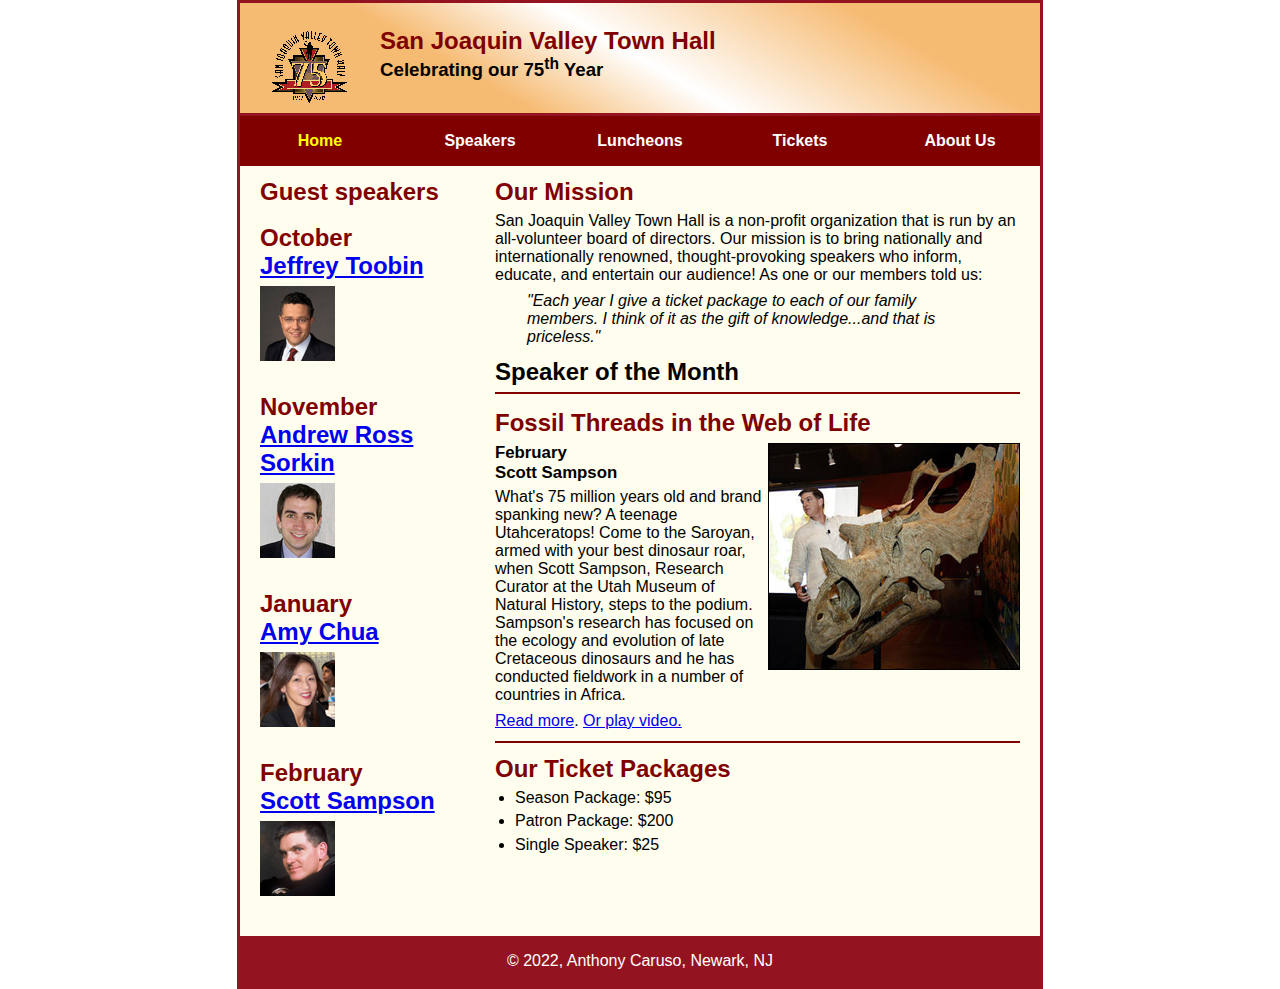
<file: index.html>
<!DOCTYPE html>
<html lang="en">

<head>
	<meta charset="utf-8">
	<title>San Joaquin Valley Town Hall</title>
	<link rel="shortcut icon" href="images/favicon.ico">
	<link rel="stylesheet" href="styles/main.css">
</head>

<body>
	<header>
		<img src="images/town_hall_logo.gif">
		<h2>San Joaquin Valley Town Hall</h2>
		<h3>Celebrating our 75<sup>th</sup> Year</h3>
	</header>
	<ul id="nav_menu">
		<li><a href="index.html" class="current">Home</a></li>
		<li><a href="index.html">Speakers</a></li>
		<li><a href="index.html">Luncheons</a></li>
		<li><a href="index.html">Tickets</a></li>
		<li>
			<a href="index.html">About Us</a>
			<ul>
				<li><a href="index.html">About Us</a></li>
				<li><a href="index.html">Our History</a></li>
				<li><a href="index.html">Board of Directors</a></li>
				<li><a href="index.html">Past Speakers</a></li>
				<li><a href="index.html">Contact Information</a></li>
			</ul>
		</li>
	</ul>
	<main>
		<section>
			<h2>Our Mission</h2>
			<p>San Joaquin Valley Town Hall is a non-profit organization that is run by an all-volunteer board of directors. Our mission is to bring nationally and internationally renowned, thought-provoking speakers who inform, educate, and entertain our audience! As one or our members told us:</p>
			<blockquote>&quot;Each year I give a ticket package to each of our family members. I think of it as the gift of knowledge...and that is priceless.&quot;</blockquote>
			<h1>Speaker of the Month</h1>
			<article>
				<h2>Fossil Threads in the Web of Life</h2>
				<img src="images/sampson_dinosaur.jpg">
				<h3>February<br>Scott Sampson</h3>
				<p>What's 75 million years old and brand spanking new? A teenage Utahceratops! Come to the Saroyan, armed with your best dinosaur roar, when Scott Sampson, Research Curator at the Utah Museum of Natural History, steps to the podium. Sampson's research has focused on the ecology and evolution of late Cretaceous dinosaurs and he has conducted fieldwork in a number of countries in Africa.</p>
				<p><a href="speakers/sampson.html">Read more</a>. <a href="media/sampson.swf" type="video/mp4" target="_blank">Or play video.</a></p>
			</article>
			<h2>Our Ticket Packages</h2>
			<ul>
				<li>Season Package: $95</li>
				<li>Patron Package: $200</li>
				<li>Single Speaker: $25</li>
			</ul>
		</section>
		<aside>
			<h2>Guest speakers</h2>
			<h2>October <br> <a href="speakers/toobin.html">Jeffrey Toobin</a></h2>
			<img src="images/toobin75.jpg">
			<h2>November <br> <a href="speakers/sorkin.html">Andrew Ross Sorkin</a></h2>
			<img src="images/sorkin75.jpg">
			<h2>January <br> <a href="speakers/chua.html">Amy Chua</a></h2>
			<img src="images/chua75.jpg">
			<h2>February <br> <a href="speakers/sampson.html">Scott Sampson</a></h2>
			<img src="images/sampson75.jpg">
		</aside>

	</main>
	<footer>
		<p>&copy 2022, Anthony Caruso, Newark, NJ</p>
	</footer>
</body>
</html>
</file>
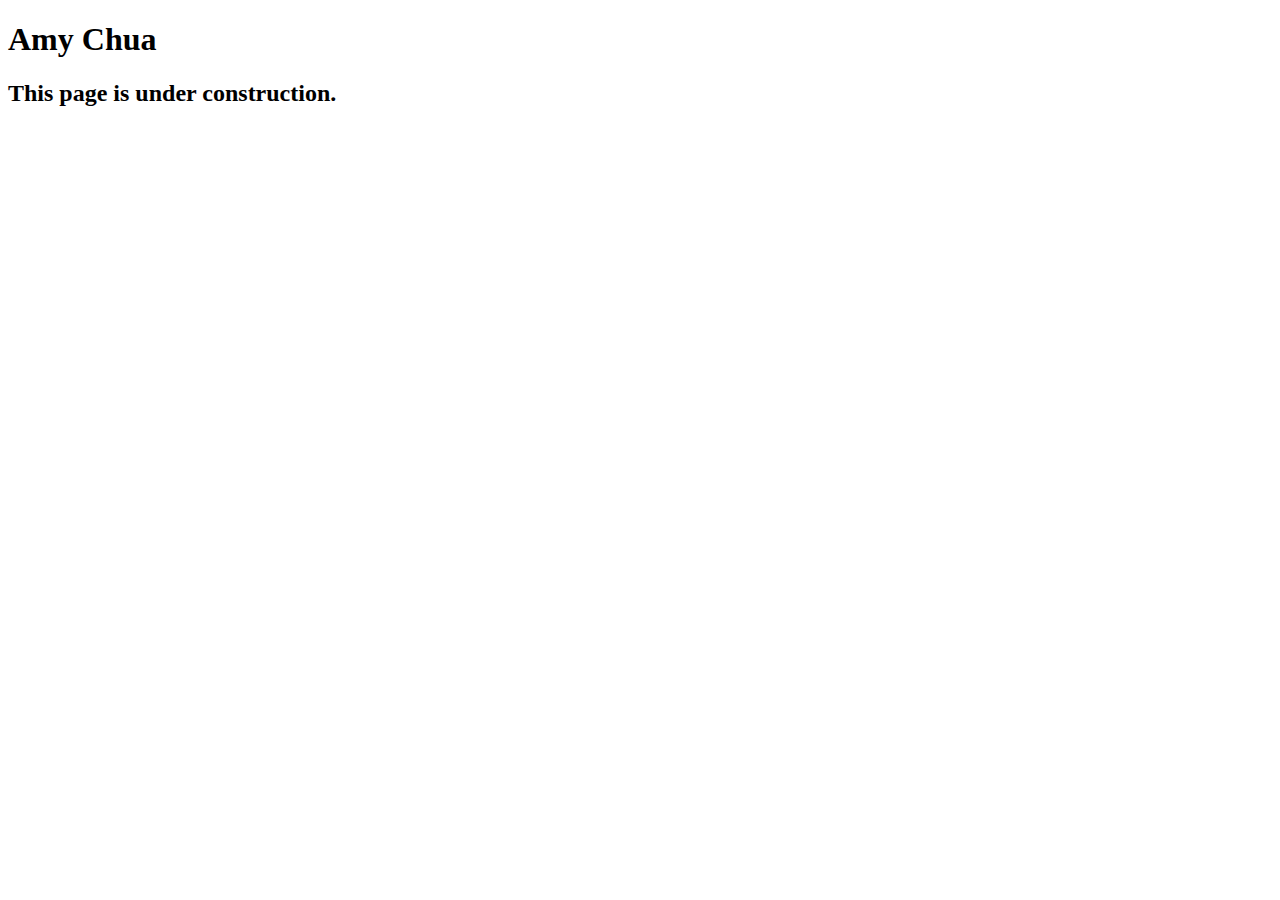
<file: speakers/chua.html>
<!DOCTYPE html>
<html lang="en">

<head>
	<meta charset="utf-8">
	<title>San Joaquin Valley Town Hall</title>
	<link rel="shortcut icon" href="images/favicon.ico">
</head>

<body>
	<main>
		<h1>Amy Chua</h1>
		<h2>This page is under construction.</h2>
	</main>
</body>

</html>
</file>
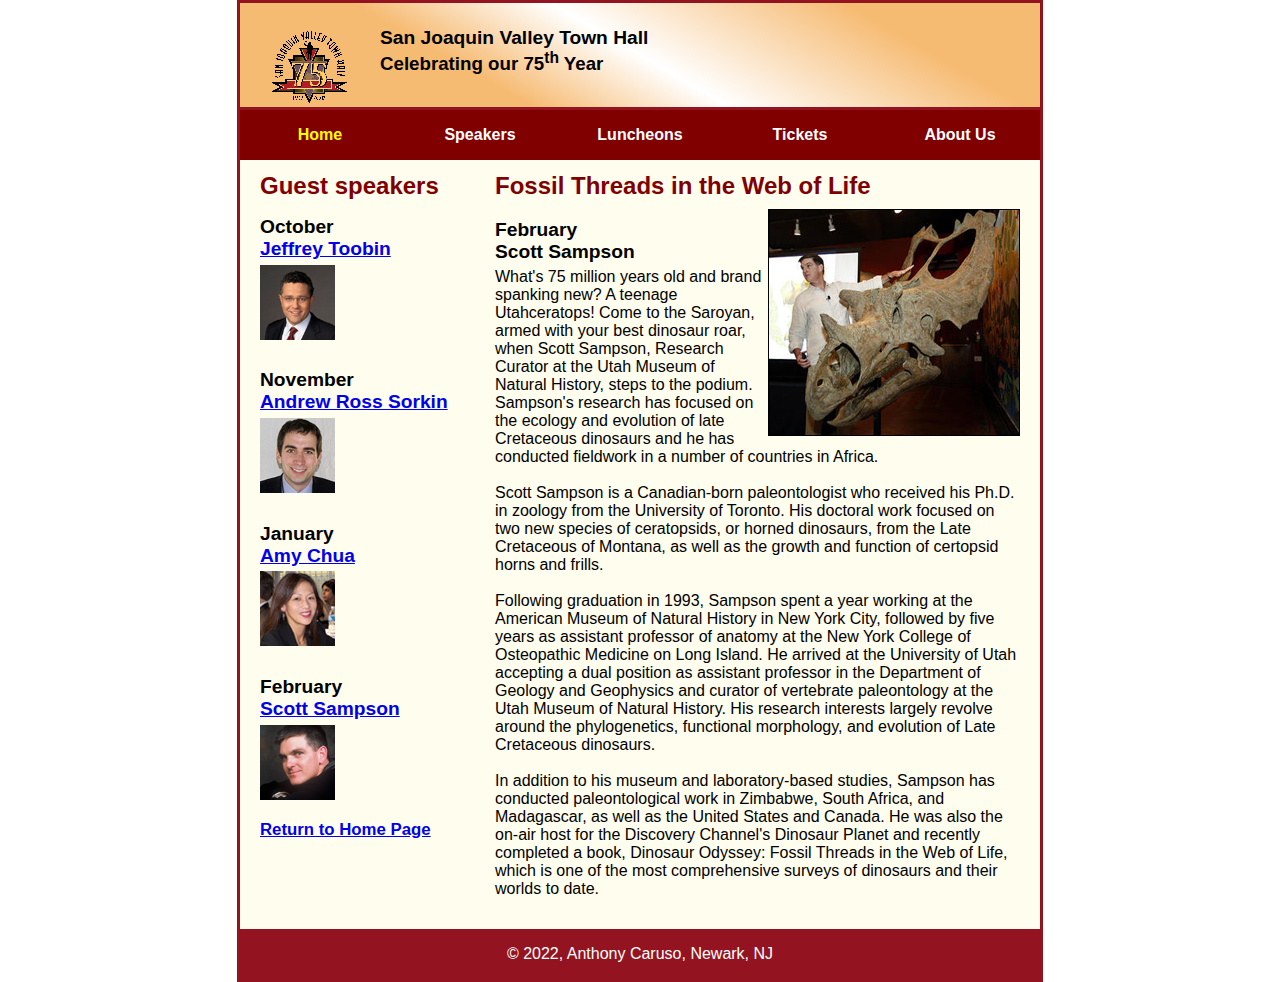
<file: speakers/sampson.html>
<!DOCTYPE html>
<html lang="en">

<head>
	<meta charset="utf-8">
	<title>San Joaquin Valley Town Hall</title>
	<link rel="shortcut icon" href="../images/favicon.ico"/>
	<link rel="stylesheet" href="../styles/speaker.css">
</head>

<body>
	<header>
		<img src="../images/town_hall_logo.gif">
		<h2>San Joaquin Valley Town Hall</h2>
		<h3>Celebrating our 75<sup>th</sup> Year</h3>
	</header>
	<ul id="nav_menu">
		<li><a href="../index.html" class="current">Home</a></li>
		<li><a href="../index.html">Speakers</a></li>
		<li><a href="../index.html">Luncheons</a></li>
		<li><a href="../index.html">Tickets</a></li>
		<li>
			<a href="../index.html">About Us</a>
			<ul>
				<li><a href="../index.html">About Us</a></li>
				<li><a href="../index.html">Our History</a></li>
				<li><a href="../index.html">Board of Directors</a></li>
				<li><a href="../index.html">Past Speakers</a></li>
				<li><a href="../index.html">Contact Information</a></li>
			</ul>
		</li>
	</ul>
	<main>
		<section>
			<h1>Fossil Threads in the Web of Life</h1>
			<article>
				<img src="../images/sampson_dinosaur.jpg">
				<h2>February<br>Scott Sampson</h2>

				<p>What's 75 million years old and brand spanking new? A teenage Utahceratops! Come to the
					Saroyan, armed with your best dinosaur roar, when Scott Sampson, Research Curator at the
					Utah Museum of Natural History, steps to the podium. Sampson's research has focused on the
					ecology and evolution of late Cretaceous dinosaurs and he has conducted fieldwork in a number
					of countries in Africa.<br><br>

					Scott Sampson is a Canadian-born paleontologist who received his Ph.D. in zoology from the
					University of Toronto. His doctoral work focused on two new species of ceratopsids, or horned
					dinosaurs, from the Late Cretaceous of Montana, as well as the growth and function of certopsid
					horns and frills.<br><br>

					Following graduation in 1993, Sampson spent a year working at the American Museum of Natural
					History in New York City, followed by five years as assistant professor of anatomy at the New
					York College of Osteopathic Medicine on Long Island. He arrived at the University of Utah
					accepting a dual position as assistant professor in the Department of Geology and Geophysics
					and curator of vertebrate paleontology at the Utah Museum of Natural History. His research
					interests largely revolve around the phylogenetics, functional morphology, and evolution of
					Late Cretaceous dinosaurs.<br><br>

					In addition to his museum and laboratory-based studies, Sampson has conducted paleontological
					work in Zimbabwe, South Africa, and Madagascar, as well as the United States and Canada. He was
					also the on-air host for the Discovery Channel's Dinosaur Planet and recently completed a book,
					Dinosaur Odyssey: Fossil Threads in the Web of Life, which is one of the most
					comprehensive surveys of dinosaurs and their worlds to date.</p>
			</article>

		</section>
		<aside>
			<h1>Guest speakers</h1>
			<h2>October <br> <a href="speakers/toobin.html">Jeffrey Toobin</a></h2>
			<img src="../images/toobin75.jpg">
			<h2>November <br> <a href="speakers/sorkin.html">Andrew Ross Sorkin</a></h2>
			<img src="../images/sorkin75.jpg">
			<h2>January <br> <a href="speakers/chua.html">Amy Chua</a></h2>
			<img src="../images/chua75.jpg">
			<h2>February <br> <a href="speakers/sampson.html">Scott Sampson</a></h2>
			<img src="../images/sampson75.jpg">
			<h3><a href="../index.html">Return to Home Page</a></h3>
		</aside>

	</main>
	<footer>
		<p>&copy 2022, Anthony Caruso, Newark, NJ</p>
	</footer>
</body>
</html>
</file>
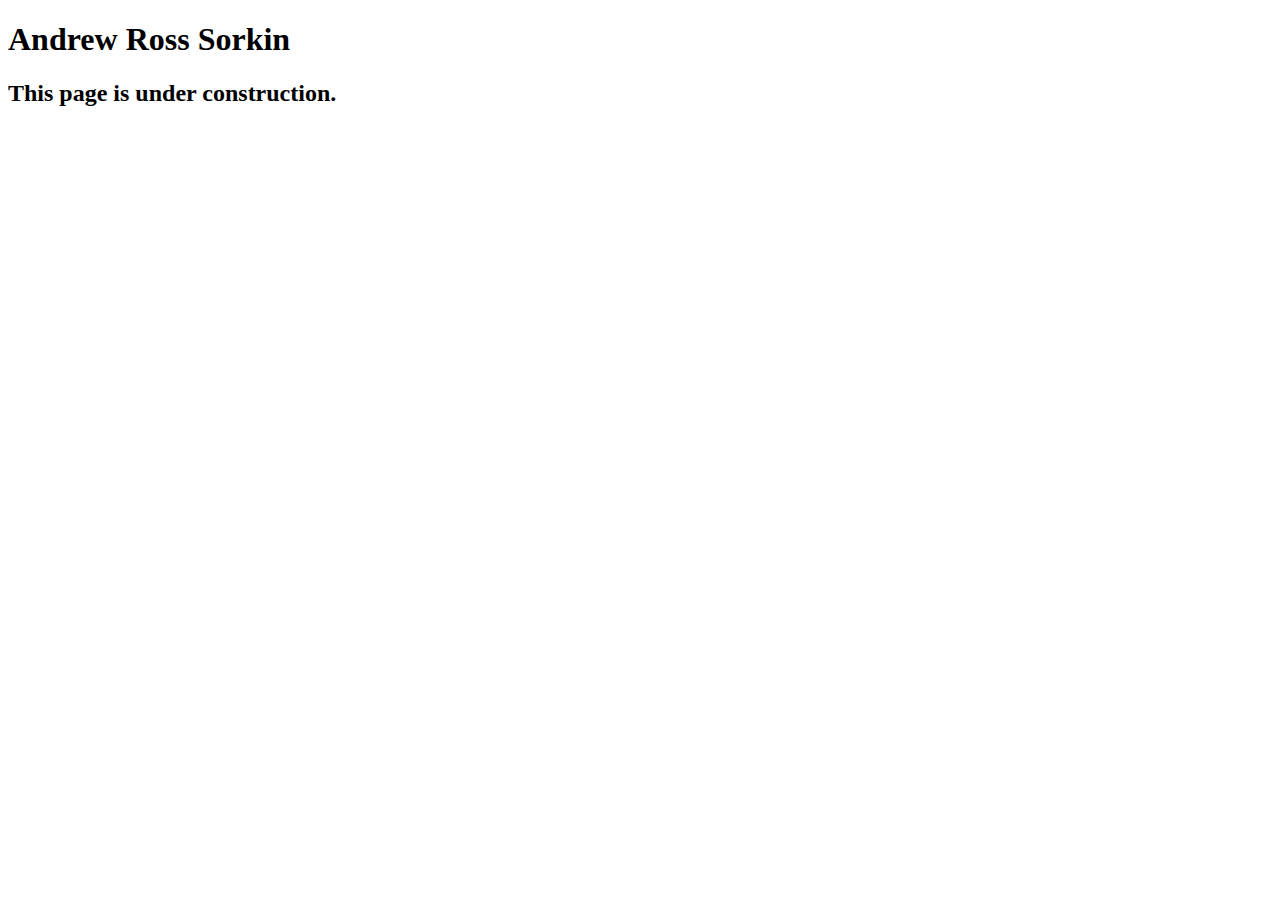
<file: speakers/sorkin.html>
<!DOCTYPE html>
<html lang="en">

<head>
	<meta charset="utf-8">
	<title>San Joaquin Valley Town Hall</title>
	<link rel="shortcut icon" href="images/favicon.ico">
</head>

<body>
	<main>
		<h1>Andrew Ross Sorkin</h1>
		<h2>This page is under construction.</h2>
	</main>
</body>

</html>
</file>
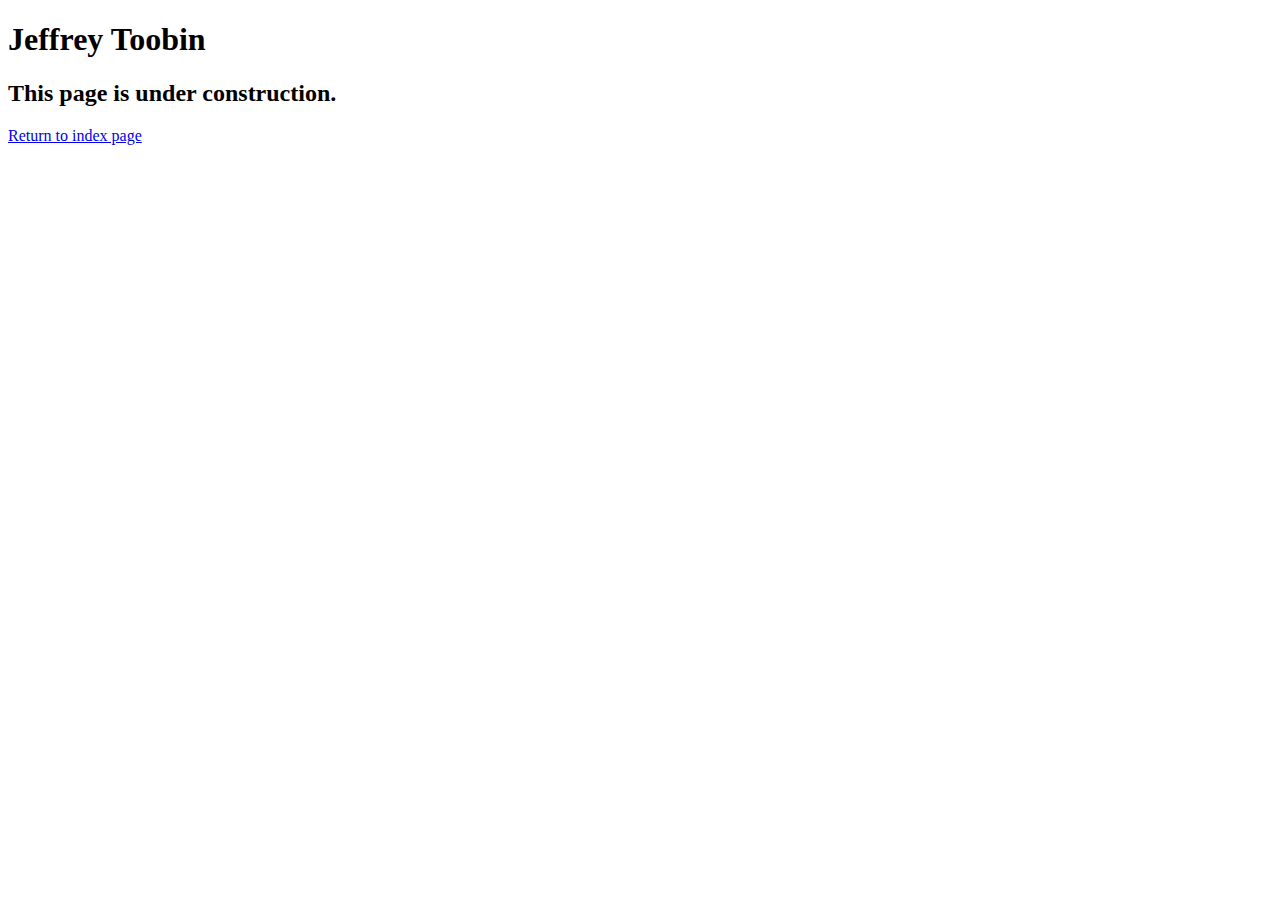
<file: speakers/toobin.html>
<!DOCTYPE html>
<html lang="en">

<head>
	<meta charset="utf-8">
	<title>San Joaquin Valley Town Hall</title>
	<link rel="shortcut icon" href="images/favicon.ico">
</head>

<body>
    <main>
	    <h1>Jeffrey Toobin</h1>
	    <h2>This page is under construction.</h2>
		<p><a href="../index.html">Return to index page</a></p>
    </main>
</body>

</html>
</file>
<file: styles/main.css>
/* the styles for the elements */
* {
	margin: 0;
	padding: 0;
}
html {
	background-color: white;
}
body {
	font-family: Arial, Helvetica, sans-serif;
    font-size: 100%;
	width:800px;
	margin:0 auto 0 auto;
	right:auto;
	border:3px solid #931420;
	background-color:#fffded;
}

#nav_menu {
	list-style:none;
	margin:0;
	padding:0;
	position: relative;
}
ul li ul{
	display:none;
	top:100%;
}
ul li:hover ul{
	display: inline;
	position:absolute;

	list-style:none;
}
#nav_menu::after {
	clear: top;
	display:block;
}
ul li ul li{
	float:none;
}
ul li {
	float:left;
}
ul li a {
	display:block;
	width:160px;
	text-align: center;
	padding:1em 0;
	text-decoration: none;
	background-color: #800000;
	color:white;
	font-weight:bold;
}
.current {
	color: yellow;


}

section{
	width:525px;
	float:right;
	padding: 0 20px 20px 20px;
}
aside{
	width:215px;
	float:right;
	padding: 0 0 20px 20px;
}
aside h3 {
	font-size: 105%;
	padding-bottom: .25em;
}
aside img {
	padding-bottom: 1em;
}
article {
	padding: .2em 0;
	border-top: 2px solid #800000;
	border-bottom: 2px solid #800000;
}
main article img {
	float:right;
	margin: 0;
	border: 1px solid black;
	box-sizing: initial;
	padding: 0;
}
h2 {
	padding-top:0;
	color:#800000;
}
article h3 {
	font-size: 105%;
	padding-bottom: .25em;
}
/* the styles for the header */
header{
	border-bottom: 3px solid #931420;
	padding: 1.5em 0 2em 0;
	background-image: linear-gradient(30deg, #f6bb73 0%, #f6bb73 30%, white 50%, #f6bb73 80%, #f6bb73 100%);
}
header img {
	float: left;
	padding: 0 30px 0 30px;
}

/* the styles for the section */
main {
	clear: left;
}
main h1 {
	font-size: 150%;
	padding-top: .5em;
	padding-bottom: .25em;
	margin-top:0;
	margin: 0;
	margin-top:0;
}
main h2 {
	padding: .5em 0 .25em 0;
}
main h3 {
	padding-bottom: .25em;
}
main img {
	padding-bottom: 1em;
}
main p{
	padding-bottom: .5em;
}
main blockquote {
	padding: 0 2em 0 2em;
	font-style: italic;
}
main ul {
	padding: 0 0 .25em 1.25em;

}
main ul li{
	float:none;
}
main li {
	padding: 0 0 .35em 0;
}
footer {
	clear:both;
	background-color:#fffded;
}
footer p {
	color:white;
	background-color: #931420;
	padding: 1em 0 1em 0;
	text-align: center;
}
/* the styles for the footer */
</file>
<file: styles/speaker.css>
/* the styles for the elements */
* {
	margin: 0;
	padding: 0;
}
html {
	background-color: white;
}
body {
	font-family: Arial, Helvetica, sans-serif;
    font-size: 100%;
	width:800px;
	margin:0 auto 0 auto;
	right:auto;
	border:3px solid #931420;
	background-color:#fffded;
}
#nav_menu {
	list-style:none;
	margin:0;
	padding:0;
	position: relative;
}
ul li ul{
	display:none;
	top:100%;
}
ul li:hover ul{
	display: inline;
	position:absolute;

	list-style:none;
}
#nav_menu::after {
	clear: top;
	display:block;
}
ul li ul li{
	float:none;
}
ul li {
	float:left;
}
ul li a {
	display:block;
	width:160px;
	text-align: center;
	padding:1em 0;
	text-decoration: none;
	background-color: #800000;
	color:white;
	font-weight:bold;
}
.current {
	color: yellow;
}
section{
	width:525px;
	float:right;
	padding: 0 20px 20px 20px;
}
aside{
	width:215px;
	float:right;
	padding: 0 0 20px 20px;
}
aside h3 {
	font-size: 105%;
	padding-bottom: .25em;
}
aside img {
	padding-bottom: 1em;
}
article {
	padding: .2em 0;
}
main article img {
	float:right;
	margin: 0;
	border: 1px solid black;
	box-sizing: initial;
	padding: 0;
}
h2 {
	padding-top:0;
	color:black;
	font-size: 120%
}
article h3 {
	font-size: 105%;
	padding-bottom: .25em;
}
/* the styles for the header */
header{
	border-bottom: 3px solid #931420;
	padding: 1.5em 0 2em 0;
	background-image: linear-gradient(30deg, #f6bb73 0%, #f6bb73 30%, white 50%, #f6bb73 80%, #f6bb73 100%);
}
header img {
	float: left;
	padding: 0 30px 0 30px;
}

/* the styles for the section */
main {
	clear: left;
}
main h1 {
	font-size: 150%;
	padding-top: .5em;
	padding-bottom: .25em;
	margin-top:0;
	margin: 0;
	margin-top:0;
	color:#800000;
}
main h2 {
	padding: .5em 0 .25em 0;
}
main h3 {
	padding-bottom: .25em;
}
main img {
	padding-bottom: 1em;
}
main p{
	padding-bottom: .5em;
}
main blockquote {
	padding: 0 2em 0 2em;
	font-style: italic;
}
main ul {
	padding: 0 0 .25em 1.25em;
}
main li {
	padding: 0 0 .35em 0;
}
footer {
	clear:both;
	background-color:#fffded;
}
footer p {
	color:white;
	background-color: #931420;
	padding: 1em 0 1em 0;
	text-align: center;
}
/* the styles for the footer */
</file>
